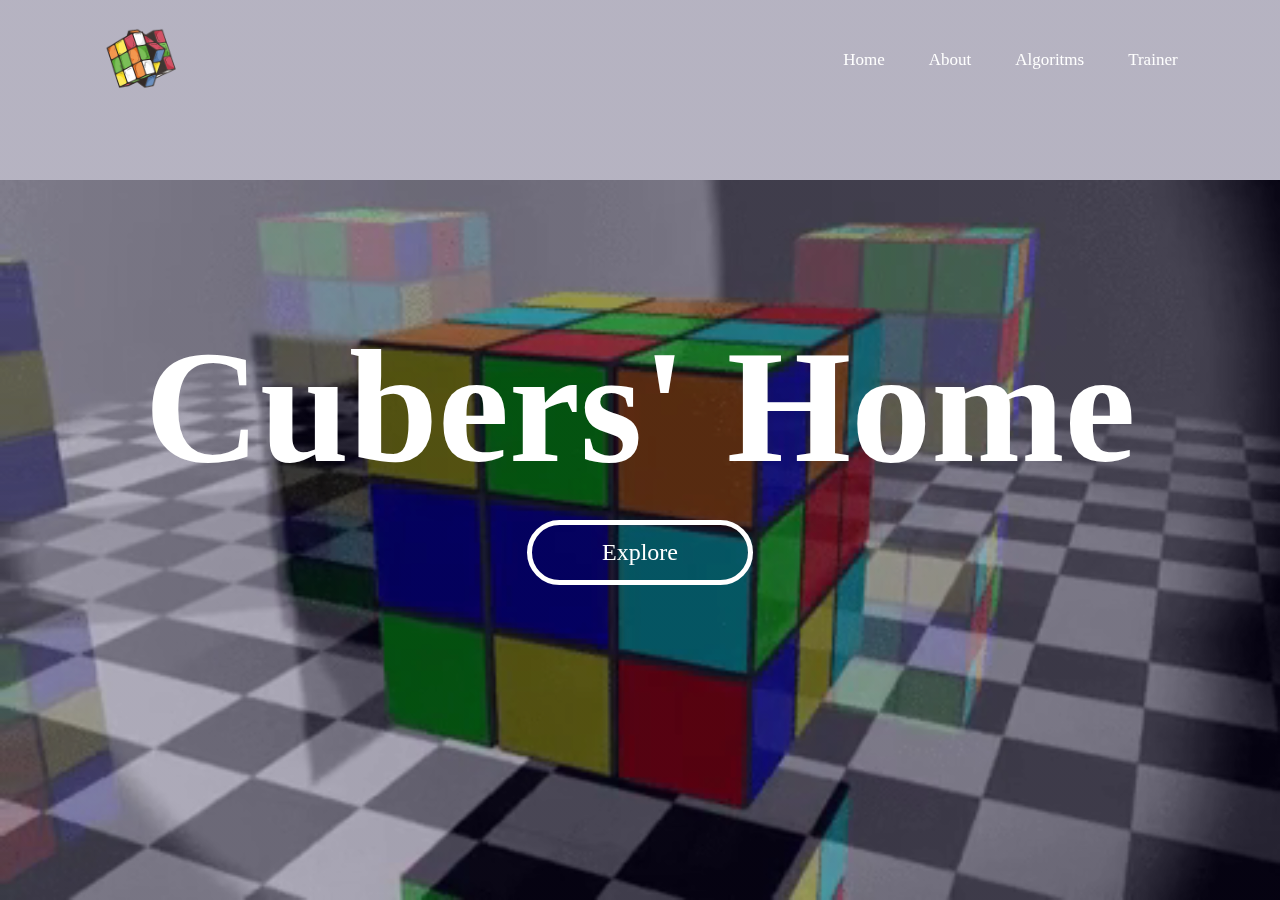
<file: index.html>
<!DOCTYPE html>
<html lang="en">
<head>
    <meta charset="UTF-8">
    <meta http-equiv="X-UA-Compatible" content="IE=edge">
    <meta name="viewport" content="width=device-width, initial-scale=1.0">
    <title>Cubers' Home</title>
    <link rel="stylesheet"  href="home.css">
</head>
<body>
    <div class="hero">
        <video autoplay loop muted plays-inline class="background_vid">
            <source src="assets/background_vid.mp4" type="video/mp4">
        </video>
        <nav>
            <img src="assets/logo.png" class="logo">
            <ul>
                <li><a href="./">Home</a></li>
                <li><a href="./about">About</a></li>
                <li><a href="./algorithms">Algoritms</a></li>
                <li><a href="./trainer">Trainer</a></li>
            </ul>
        </nav>
        <div class="content">
            <h1>Cubers' Home</h1>
            <a href="./about"> <button>Explore</button></a>
        </div>
    </div>
</body>
</html>
</file>
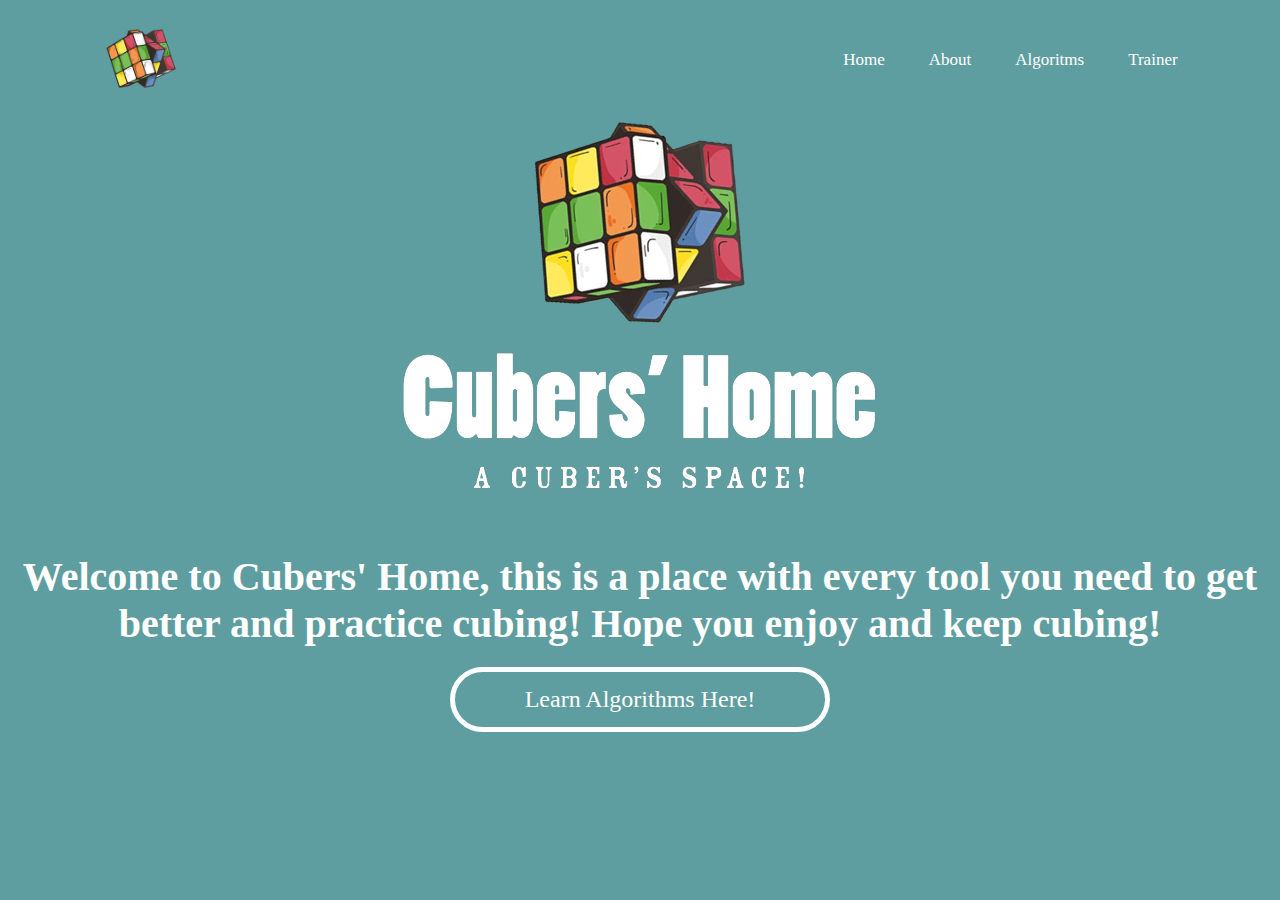
<file: about.html>
<!DOCTYPE html>
<html lang="en">
<head>
    <meta charset="UTF-8">
    <meta name="viewport" content="width=device-width, initial-scale=1.0">
    <title>Cubers' Home | About</title>
    <link rel="stylesheet" href="about.css">
</head>
<body>
    <nav>
        <img src="assets/logo.png" class="logo">
        <ul>
            <li><a href="./">Home</a></li>
            <li><a href="./about">About</a></li>
            <li><a href="./algorithms">Algoritms</a></li>
            <li><a href="./trainer">Trainer</a></li>
        </ul>
    </nav>
    <div class="content">
        <img src="assets/about_pic.png" class="about_pic">
        <p>Welcome to Cubers' Home, this is a place with every tool you need to get better and practice cubing! Hope you enjoy and keep cubing!</p>
        <a href="./algorithms" class="to_algorithms"> <button>Learn Algorithms Here!</button></a>
    </div>

</body>
</html>
</file>
<file: home.css>
*{
    margin: 0;
    padding: 0;
    box-sizing: border-box;
    font-family: 'Times New Roman', Times, serif;
}

.hero{
    width: 100%;
    height: 100vh;
    background-image: linear-gradient(rgba(12,3,51,0.3),rgba(12,3,51,0.3));
    position: relative;
    padding: 0 5%;
    display: flex;
    align-items: center;
    justify-content: center;
}

nav{
    width: 100%;
    position: absolute;
    top: 0;
    left: 0;
    padding: 20px 8%;
    display: flex;
    align-items: center;
    justify-content: space-between;
}

nav .logo{
    width: 80px;
}

nav ul li{
    list-style: none;
    display: inline-block;
    margin-left: 40px;
}

nav ul li a{
    text-decoration: none;
    color: #fff;
    font-size: 17px;
}

.content{
    text-align: center;
}

.content h1{
    font-size: 160px;
    color: #fff;
    font-weight: 600;
    transition: 0.5s;
}

.content h1:hover{
    -webkit-text-stroke: 2px #fff;
    color: transparent;
}

.content button{
    color: #fff;
    text-decoration: none;
    display: inline-block;
    background-color: transparent;
    font-size: 24px;
    border: 5px solid #fff;
    padding: 14px 70px;
    border-radius: 50px;
    margin-top: 20px;
    transition: 0.5s;
}

.content button:hover{
    background-color:cadetblue;
}

.background_vid{
    position: absolute;
    right: 0;
    bottom: 0;
    z-index: -1;
}

@media (min-aspect-ratio: 16/9){
    .background_vid{
        width: 100%;
        height: auto;
    }
}

@media (max-aspect-ratio: 16/9){
    .background_vid{
        width: 100%;
        height: auto;
    }
}
</file>
<file: about.css>
*{
    margin: 0;
    padding: 0;
    box-sizing: border-box;
    font-family: "Times New Roman", Times, serif;
    background-color: cadetblue;
    
}

nav{
    width: 100%;
    position: absolute;
    top: 0;
    left: 0;
    padding: 20px 8%;
    display: flex;
    align-items: center;
    justify-content: space-between;
}

nav .logo{
    width: 80px;
}

nav ul li{
    list-style: none;
    display: inline-block;
    margin-left: 40px;
}

nav ul li a{
    text-decoration: none;
    color: #fff;
    font-size: 17px;
}

.content{
    padding-top: 75px;
    display: grid;
    place-items: center;
    text-align: center;
    font-size: 40px;
    color: #fff;
    font-weight: 600;
}

.to_algorithms button{
    color: #fff;
    text-decoration: none;
    display: inline-block;
    background-color: transparent;
    font-size: 24px;
    border: 5px solid #fff;
    padding: 14px 70px;
    border-radius: 50px;
    margin-top: 20px;
    transition: 0.5s;
}

.to_algorithms button:hover{
    background-color:rgb(0, 23, 97);
}
</file>
